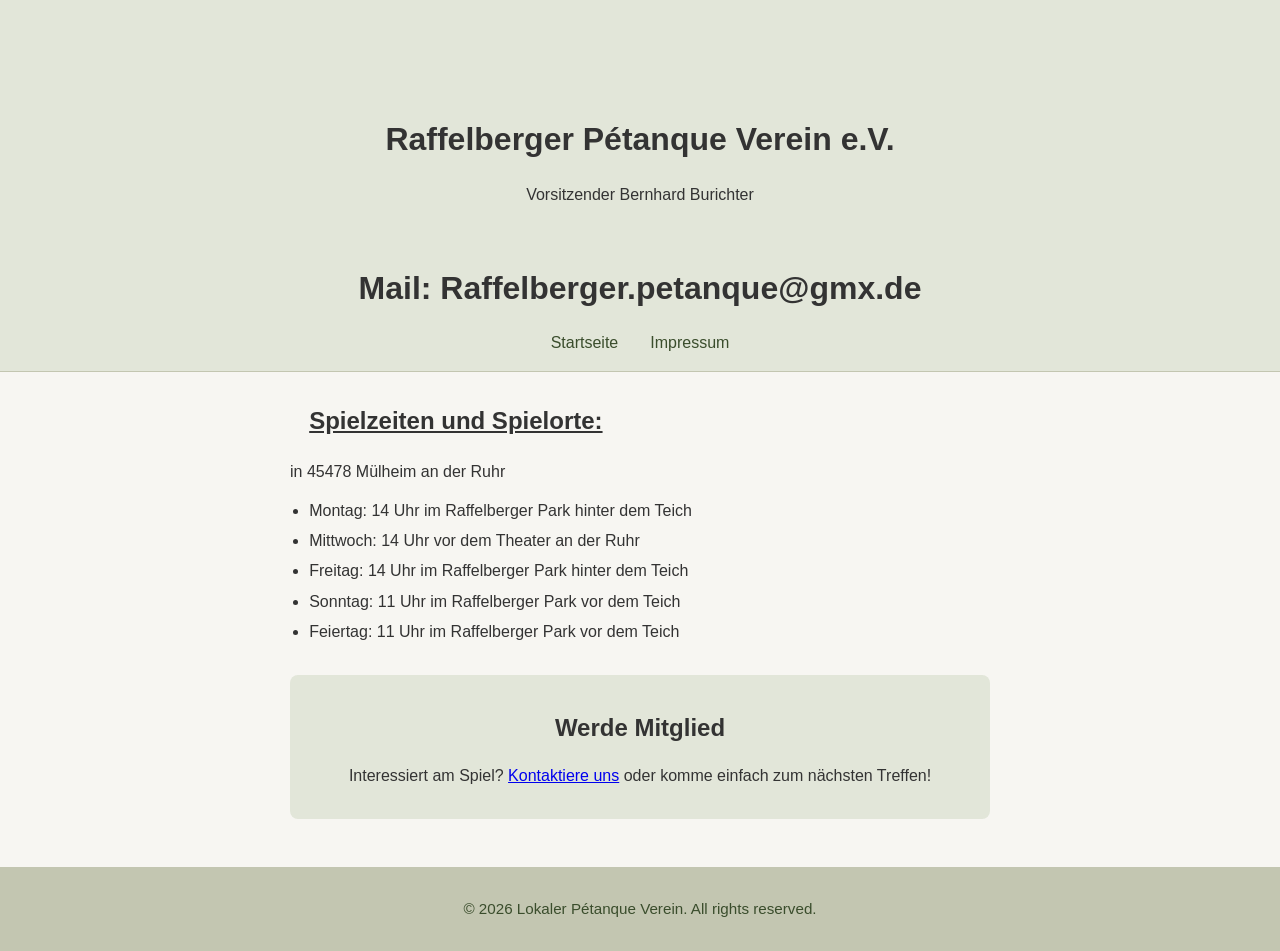
<file: index.html>
<!doctype html>
<html class="no-js" lang="en">

<head>
  <meta charset="utf-8">
  <meta name="viewport" content="width=device-width, initial-scale=1.0">
  <title>Boule Club - Welcome</title>
  <link rel="stylesheet" href="css/style.css">
  <link rel="icon" href="img/RPV.ico">
</head>

<body>
  <header>
    <img src="img/RPV.ico" alt="Boule Club Logo" class="logo">
    <h1>Raffelberger Pétanque Verein e.V.</h1>
    <p>Vorsitzender Bernhard Burichter</p>
    <br>
    <h1>Mail: Raffelberger.petanque@gmx.de</h1>
    <nav>
      <ul>
        <li><a href="index.html">Startseite</a></li>
        <li><a href="impressum.html">Impressum</a></li>
      </ul>
    </nav>
  </header>
  <main>
    <section class="features">
      <h2><ul><u>Spielzeiten und Spielorte:</u></ul></h2>
      <p>     in 45478 Mülheim an der Ruhr</p>
      <ul> 
      <li>Montag: 14 Uhr im Raffelberger Park hinter dem Teich</li>
      <li>Mittwoch: 14 Uhr vor dem Theater an der Ruhr</li>
      <li>Freitag: 14 Uhr im Raffelberger Park hinter dem Teich</li>
      <li>Sonntag: 11 Uhr im Raffelberger Park vor dem Teich</li>
      <li>Feiertag: 11 Uhr im Raffelberger Park vor dem Teich</li>
      </ul>
    </section>
    <section class="call-to-action">
      <h2>Werde Mitglied</h2>
      <p>Interessiert am Spiel? <a href="impressum.html">Kontaktiere uns</a> oder komme einfach zum nächsten Treffen!</p>
    </section>
  </main>
  <footer>
    <p>&copy; 2026 Lokaler Pétanque Verein. All rights reserved.</p>
  </footer>
</body>

</html>
</file>
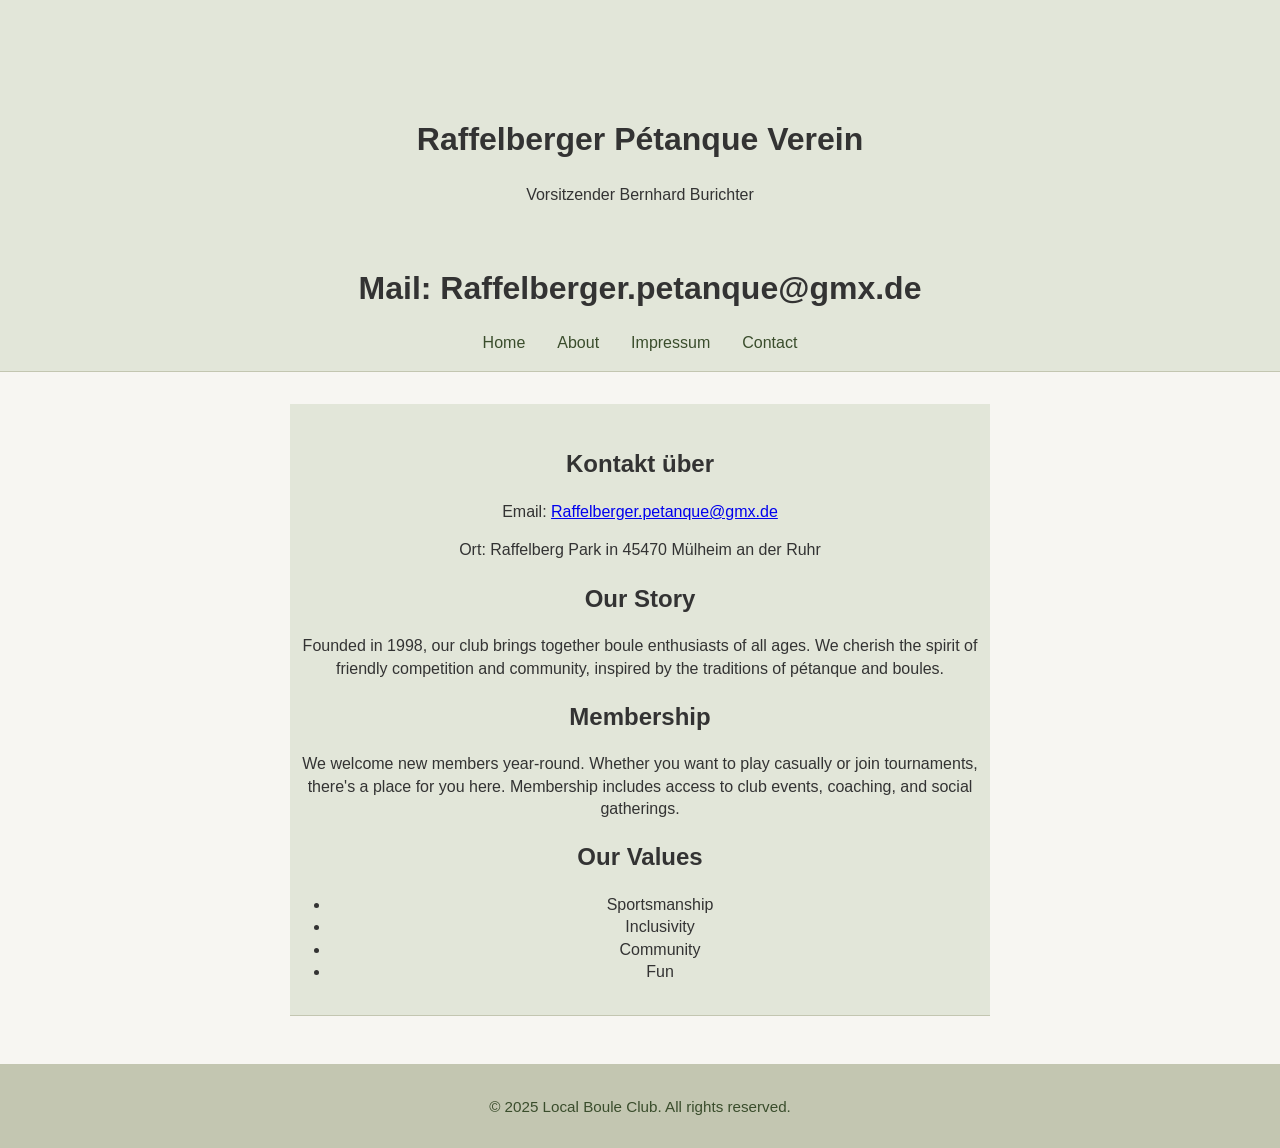
<file: about.html>
<!DOCTYPE html>
<html lang="en">
<head>
  <meta charset="UTF-8">
  <meta name="viewport" content="width=device-width, initial-scale=1.0">
  <title>Kontaktaufnahme zum Raffelberger Pétanque Verein </title>
  <link rel="stylesheet" href="css/style.css">
</head>
<body>
    <header>
    <img src="img/RPV.ico" alt="Boule Club Logo" class="logo">
    <h1>Raffelberger Pétanque Verein</h1>
    <p>Vorsitzender Bernhard Burichter</p>
    <br>
    <h1>Mail: Raffelberger.petanque@gmx.de</h1>
    <nav>
      <ul>
				<li><a href="index.html">Home</a></li>
				<li><a href="about.html">About</a></li>
				<li><a href="impressum.html">Impressum</a></li>
				<li><a href="contact.html">Contact</a></li>
      </ul>
    </nav>
  </header>
  <main>
    <header>
    <section><div class="."></div>
    <section>
      <h2>Kontakt über</h2>
      <p>Email: <a href="mailto:Raffelberger.petanque@gmx.de">Raffelberger.petanque@gmx.de</a></p>
      <p>Ort: Raffelberg Park in 45470 Mülheim an der Ruhr</p>
    </section>
    <section>
      <h2>Our Story</h2>
      <p>Founded in 1998, our club brings together boule enthusiasts of all ages. We cherish the spirit of friendly competition and community, inspired by the traditions of pétanque and boules.</p>
    </section>
    <section>
      <h2>Membership</h2>
      <p>We welcome new members year-round. Whether you want to play casually or join tournaments, there's a place for you here. Membership includes access to club events, coaching, and social gatherings.</p>
    </section>
    <section>
      <h2>Our Values</h2>
      <ul>
        <li>Sportsmanship</li>
        <li>Inclusivity</li>
        <li>Community</li>
        <li>Fun</li>
      </ul>
    </section>
  </main>
  <footer>
    <p>&copy; 2025 Local Boule Club. All rights reserved.</p>
  </footer>
</body>
</html>
</file>
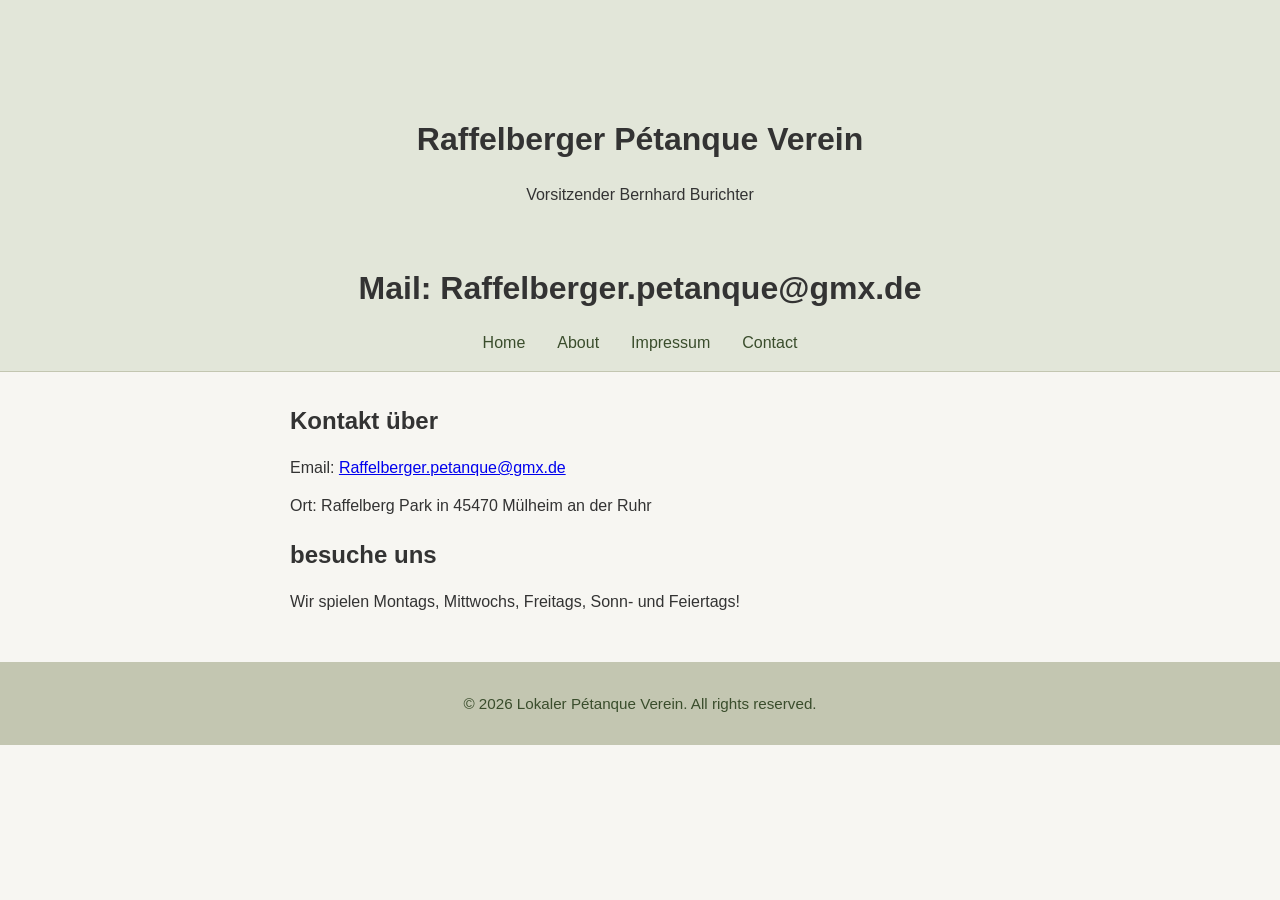
<file: contact.html>
<!DOCTYPE html>
<html lang="en">
<head>
  <meta charset="UTF-8">
  <meta name="viewport" content="width=device-width, initial-scale=1.0">
  <title>Kontaktaufnahme zum Raffelberger Pétanque Verein </title>
  <link rel="stylesheet" href="css/style.css">
</head>
<body>
	<header>
		<img src="img/RPV.ico" alt="Boule Club Logo" class="logo">
		<h1>Raffelberger Pétanque Verein</h1>
		<p>Vorsitzender Bernhard Burichter</p>
		<br>
		<h1>Mail: Raffelberger.petanque@gmx.de</h1>
		<nav>
			<ul>
				<li><a href="index.html">Home</a></li>
				<li><a href="about.html">About</a></li>
				<li><a href="impressum.html">Impressum</a></li>
				<li><a href="contact.html">Contact</a></li>
			</ul>
  	</nav>
	</header>
 	<main>
    <section>
      <h2>Kontakt über</h2>
      <p>Email: <a href="mailto:Raffelberger.petanque@gmx.de">Raffelberger.petanque@gmx.de</a></p>
      <p>Ort: Raffelberg Park in 45470 Mülheim an der Ruhr</p>
    </section>
    <section>
      <h2>besuche uns</h2>
      <p>Wir spielen Montags, Mittwochs, Freitags, Sonn- und Feiertags!</p>
    </section>
  </main>
  <footer>
    <p>&copy; 2026 Lokaler Pétanque Verein. All rights reserved.</p>
  </footer>
</body>
</html>
</file>
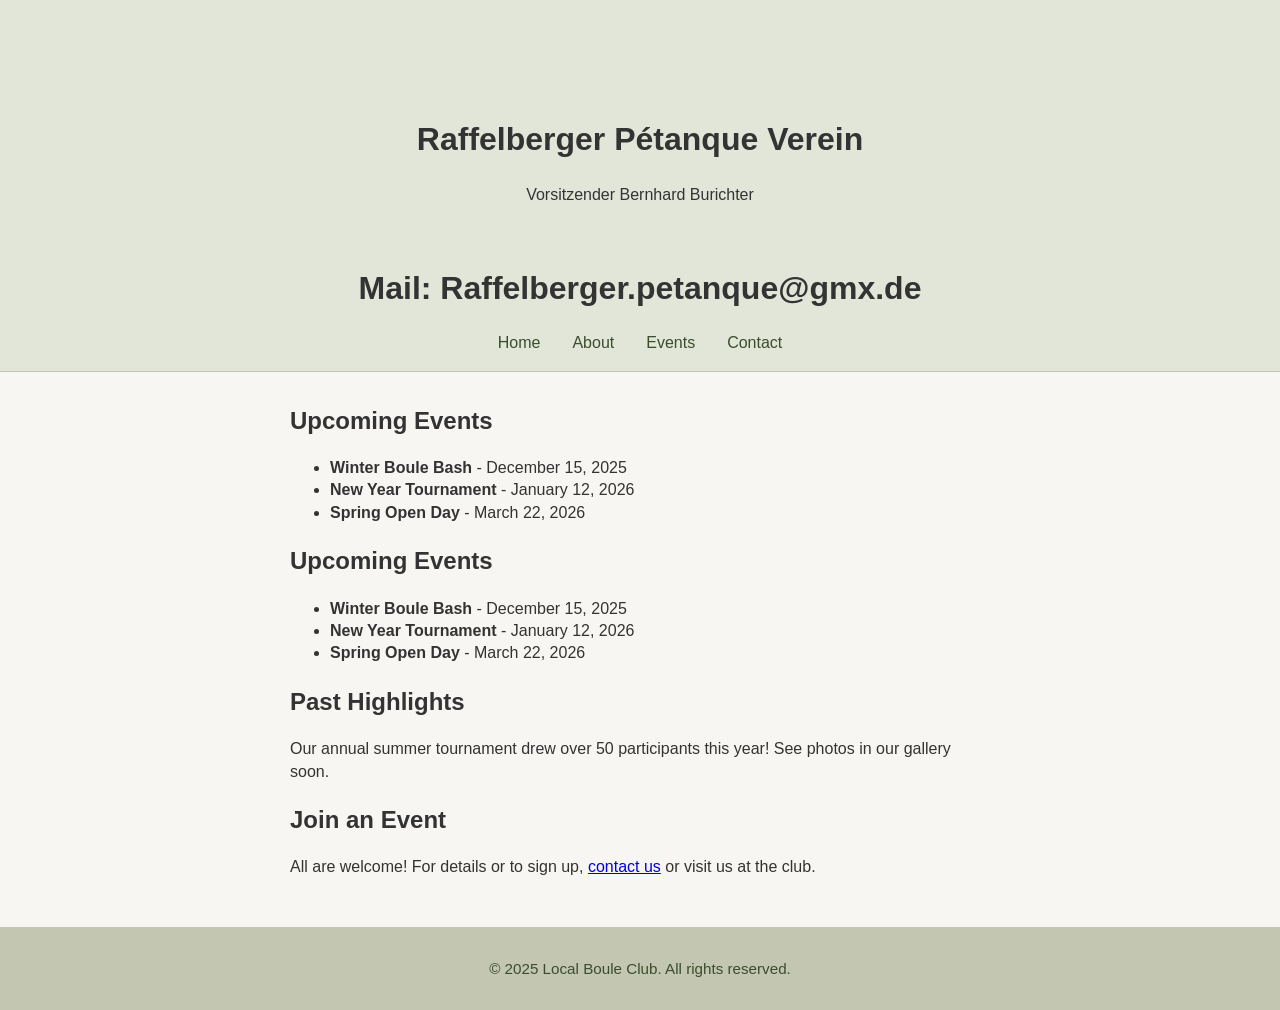
<file: events.html>
<!DOCTYPE html>
<html lang="en">
<head>
  <meta charset="UTF-8">
  <meta name="viewport" content="width=device-width, initial-scale=1.0">
  <title>Kontaktaufnahme zum Raffelberger Pétanque Verein </title>
  <link rel="stylesheet" href="css/style.css">
</head>
<body>
    <header>
    <img src="img/RPV.ico" alt="Boule Club Logo" class="logo">
    <h1>Raffelberger Pétanque Verein</h1>
    <p>Vorsitzender Bernhard Burichter</p>
    <br>
    <h1>Mail: Raffelberger.petanque@gmx.de</h1>
    <nav>
      <ul>
        <li><a href="index.html">Home</a></li>
        <li><a href="about.html">About</a></li>
        <li><a href="events.html">Events</a></li>
        <li><a href="contact.html">Contact</a></li>
      </ul>
    </nav>
  </header>
  <main>
    <section>
      <h2>Upcoming Events</h2>
      <ul>
        <li><strong>Winter Boule Bash</strong> - December 15, 2025</li>
        <li><strong>New Year Tournament</strong> - January 12, 2026</li>
        <li><strong>Spring Open Day</strong> - March 22, 2026</li>
      </ul>
    </section>

    <section>
      <h2>Upcoming Events</h2>
      <ul>
        <li><strong>Winter Boule Bash</strong> - December 15, 2025</li>
        <li><strong>New Year Tournament</strong> - January 12, 2026</li>
        <li><strong>Spring Open Day</strong> - March 22, 2026</li>
      </ul>
    </section>
    <section>
      <h2>Past Highlights</h2>
      <p>Our annual summer tournament drew over 50 participants this year! See photos in our gallery soon.</p>
    </section>
    <section>
      <h2>Join an Event</h2>
      <p>All are welcome! For details or to sign up, <a href="contact.html">contact us</a> or visit us at the club.</p>
    </section>
  </main>
  <footer>
    <p>&copy; 2025 Local Boule Club. All rights reserved.</p>
  </footer>
</body>
</html>
</file>
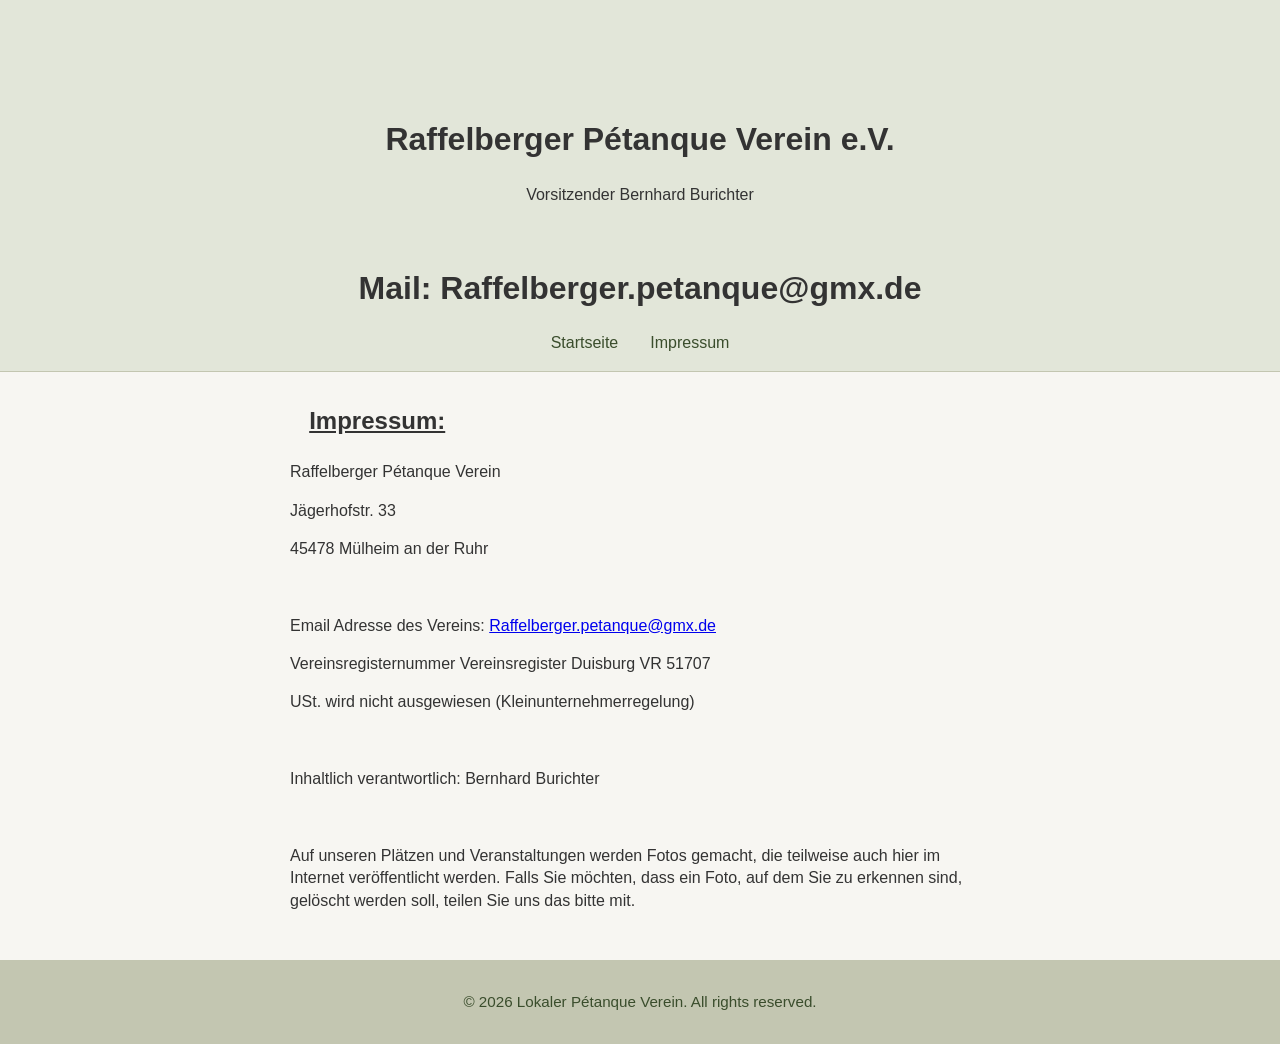
<file: impressum.html>
<!DOCTYPE html>
<html lang="de">
<head>
  <meta charset="UTF-8">
  <meta name="viewport" content="width=device-width, initial-scale=1.0">
  <title>Kontaktaufnahme zum Raffelberger Pétanque Verein </title>
  <link rel="stylesheet" href="css/style.css">
</head>
<body>
  <header>
    <img src="img/RPV.ico" alt="Boule Club Logo" class="logo">
    <h1>Raffelberger Pétanque Verein e.V.</h1>
    <p>Vorsitzender Bernhard Burichter</p>
    <br>
    <h1>Mail: Raffelberger.petanque@gmx.de</h1>
    <nav>
      <ul>
        <li><a href="index.html">Startseite</a></li>
        <li><a href="impressum.html">Impressum</a></li>
      </ul>
    </nav>
  </header>
  <main>
    <section class="features">
    	<h2><ul><u>Impressum:</u></ul></h2>
		<p>Raffelberger Pétanque Verein</p>
		<p>Jägerhofstr. 33</p>
 		<p>45478 Mülheim an der Ruhr</p>
		<br>
    	<p>Email Adresse des Vereins: <a href="E-Mail mailto:Raffelberger.petanque@gmx.de">Raffelberger.petanque@gmx.de</a></p>
    	<p>Vereinsregisternummer  Vereinsregister Duisburg VR 51707</p>
    	<p>USt. wird nicht ausgewiesen (Kleinunternehmerregelung)</p>
    	<br>
		<p>Inhaltlich verantwortlich: Bernhard Burichter</p>
		<br>
		<p>Auf unseren Plätzen und Veranstaltungen werden Fotos gemacht, die teilweise auch hier im Internet veröffentlicht werden. Falls Sie möchten, dass ein Foto, auf dem Sie zu erkennen sind, gelöscht werden soll, teilen Sie uns das bitte mit. </p>
    </section>
  </main>
  <footer>
    <p>&copy; 2026 Lokaler Pétanque Verein. All rights reserved.</p>
  </footer>
</body>
</html>
</file>
<file: css/style.css>
/*! HTML5 Boilerplate v9.0.1 | MIT License | https://html5boilerplate.com/ */

/* main.css 3.0.0 | MIT License | https://github.com/h5bp/main.css#readme */
/*
 * What follows is the result of much research on cross-browser styling.
 * Credit left inline and big thanks to Nicolas Gallagher, Jonathan Neal,
 * Kroc Camen, and the H5BP dev community and team.
 */

/* ==========================================================================
   Base styles: opinionated defaults
   ========================================================================== */

html {
  color: #222;
  font-size: 1em;
  line-height: 1.4;
}

/*
 * Remove text-shadow in selection highlight:
 * https://twitter.com/miketaylr/status/12228805301
 *
 * Customize the background color to match your design.
 */

::-moz-selection {
  background: #b3d4fc;
  text-shadow: none;
}

::selection {
  background: #b3d4fc;
  text-shadow: none;
}

/*
 * A better looking default horizontal rule
 */

hr {
  display: block;
  height: 1px;
  border: 0;
  border-top: 1px solid #ccc;
  margin: 1em 0;
  padding: 0;
}

/*
 * Remove the gap between audio, canvas, iframes,
 * images, videos and the bottom of their containers:
 * https://github.com/h5bp/html5-boilerplate/issues/440
 */

audio,
canvas,
iframe,
img,
svg,
video {
  vertical-align: middle;
}

/*
 * Remove default fieldset styles.
 */

fieldset {
  border: 0;
  margin: 0;
  padding: 0;
}

/*
 * Allow only vertical resizing of textareas.
 */

textarea {
  resize: vertical;
}

/* ==========================================================================
   Author's custom styles
   ========================================================================== */

body {
  font-family: 'Segoe UI', 'Helvetica Neue', Arial, sans-serif;
  background: #f7f6f2;
  color: #333;
  margin: 0;
  padding: 0;
}
header {
  background: #e2e6d9;
  padding: 1.5rem 0 1rem 0;
  text-align: center;
  border-bottom: 1px solid #c3c6b1;
}
.logo {
  width: 64px;
  height: 64px;
  margin-bottom: 0.5rem;
}
nav ul {
  list-style: none;
  padding: 0;
  margin: 0.5rem 0 0 0;
  display: flex;
  justify-content: center;
  gap: 2rem;
}
nav a {
  text-decoration: none;
  color: #3a4d2c;
  font-weight: 500;
  transition: color 0.2s;
}
nav a:hover {
  color: #7a9e5e;
}
main {
  max-width: 700px;
  margin: 2rem auto;
  padding: 0 1rem;
}
.intro h2 {
  color: #3a4d2c;
  margin-top: 0;
}
.features ul {
  padding-left: 1.2rem;
}
.features li {
  margin-bottom: 0.5rem;
}
.call-to-action {
  background: #e2e6d9;
  padding: 1rem;
  border-radius: 8px;
  text-align: center;
  margin-top: 2rem;
}
footer {
  background: #c3c6b1;
  color: #3a4d2c;
  text-align: center;
  padding: 1rem 0;
  margin-top: 3rem;
  font-size: 0.95rem;
}
@media (max-width: 600px) {
  nav ul {
    gap: 1rem;
  }
  main {
    padding: 0 0.5rem;
  }
  .logo {
    width: 48px;
    height: 48px;
  }
}

/* ==========================================================================
   Helper classes
   ========================================================================== */

/*
 * Hide visually and from screen readers
 */

.hidden,
[hidden] {
  display: none !important;
}

/*
 * Hide only visually, but have it available for screen readers:
 * https://snook.ca/archives/html_and_css/hiding-content-for-accessibility
 *
 * 1. For long content, line feeds are not interpreted as spaces and small width
 *    causes content to wrap 1 word per line:
 *    https://medium.com/@jessebeach/beware-smushed-off-screen-accessible-text-5952a4c2cbfe
 */

.visually-hidden {
  border: 0;
  clip: rect(0, 0, 0, 0);
  height: 1px;
  margin: -1px;
  overflow: hidden;
  padding: 0;
  position: absolute;
  white-space: nowrap;
  width: 1px;
  /* 1 */
}

/*
 * Extends the .visually-hidden class to allow the element
 * to be focusable when navigated to via the keyboard:
 * https://www.drupal.org/node/897638
 */

.visually-hidden.focusable:active,
.visually-hidden.focusable:focus {
  clip: auto;
  height: auto;
  margin: 0;
  overflow: visible;
  position: static;
  white-space: inherit;
  width: auto;
}

/*
 * Hide visually and from screen readers, but maintain layout
 */

.invisible {
  visibility: hidden;
}

/*
 * Clearfix: contain floats
 *
 * The use of `table` rather than `block` is only necessary if using
 * `::before` to contain the top-margins of child elements.
 */

.clearfix::before,
.clearfix::after {
  content: "";
  display: table;
}

.clearfix::after {
  clear: both;
}

/* ==========================================================================
   EXAMPLE Media Queries for Responsive Design.
   These examples override the primary ('mobile first') styles.
   Modify as content requires.
   ========================================================================== */

@media only screen and (min-width: 35em) {
  /* Style adjustments for viewports that meet the condition */
}

@media print,
  (-webkit-min-device-pixel-ratio: 1.25),
  (min-resolution: 1.25dppx),
  (min-resolution: 120dpi) {
  /* Style adjustments for high resolution devices */
}

/* ==========================================================================
   Print styles.
   Inlined to avoid the additional HTTP request:
   https://www.phpied.com/delay-loading-your-print-css/
   ========================================================================== */

@media print {
  *,
  *::before,
  *::after {
    background: #fff !important;
    color: #000 !important;
    /* Black prints faster */
    box-shadow: none !important;
    text-shadow: none !important;
  }

  a,
  a:visited {
    text-decoration: underline;
  }

  a[href]::after {
    content: " (" attr(href) ")";
  }

  abbr[title]::after {
    content: " (" attr(title) ")";
  }

  /*
   * Don't show links that are fragment identifiers,
   * or use the `javascript:` pseudo protocol
   */
  a[href^="#"]::after,
  a[href^="javascript:"]::after {
    content: "";
  }

  pre {
    white-space: pre-wrap !important;
  }

  pre,
  blockquote {
    border: 1px solid #999;
    page-break-inside: avoid;
  }

  tr,
  img {
    page-break-inside: avoid;
  }

  p,
  h2,
  h3 {
    orphans: 3;
    widows: 3;
  }

  h2,
  h3 {
    page-break-after: avoid;
  }
}
</file>
